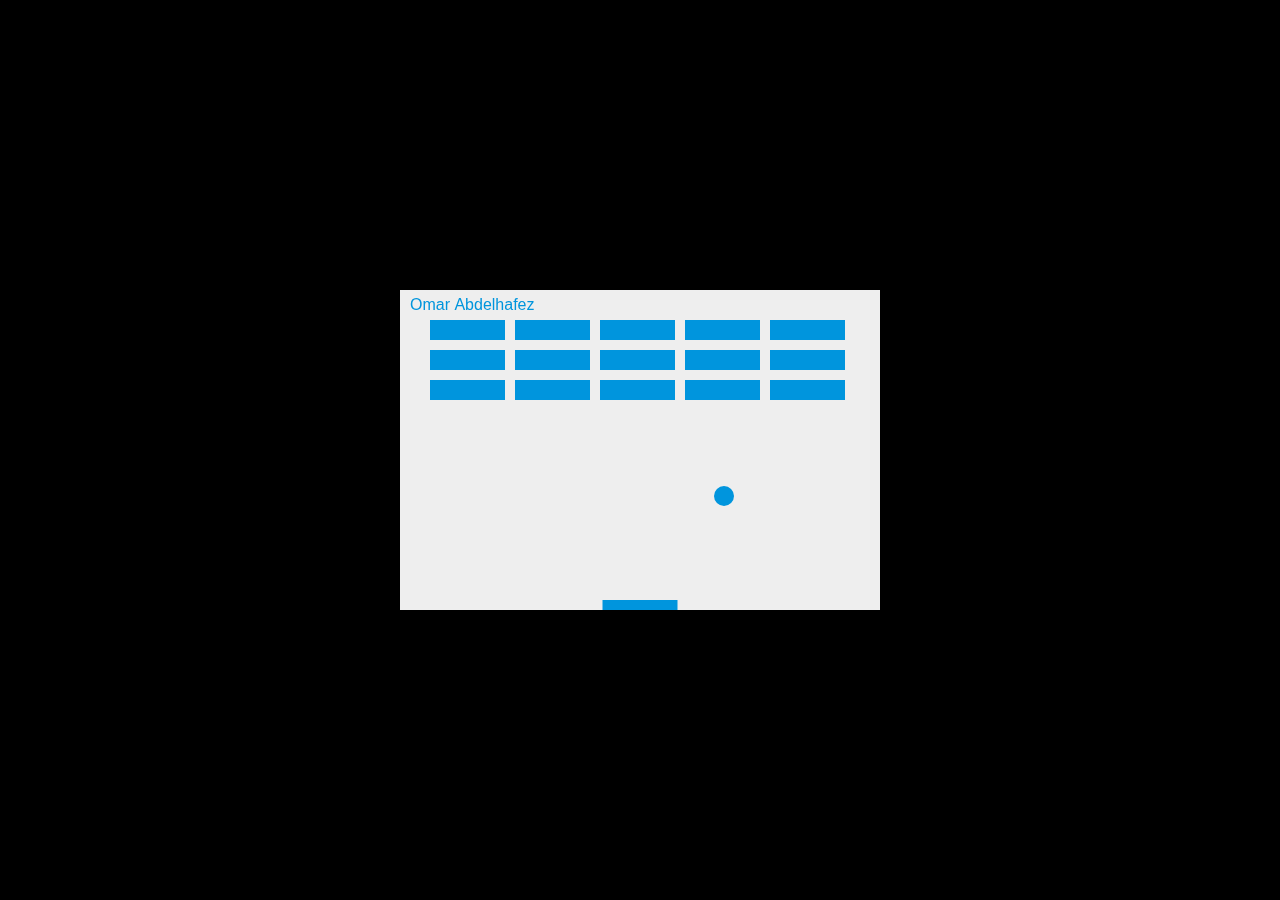
<file: index.html>
<!DOCTYPE html>
<html lang="en">
<head>
    <meta charset="UTF-8">
    <meta name="viewport" content="width=device-width, initial-scale=1.0">
    <title>Breakout Game</title>
    <link rel="stylesheet" href="style.css">
</head>
<body>
    <canvas id="myCanvas" width="480" height="320"></canvas>
    <script src="script.js"></script>
</body>
</html>
</file>
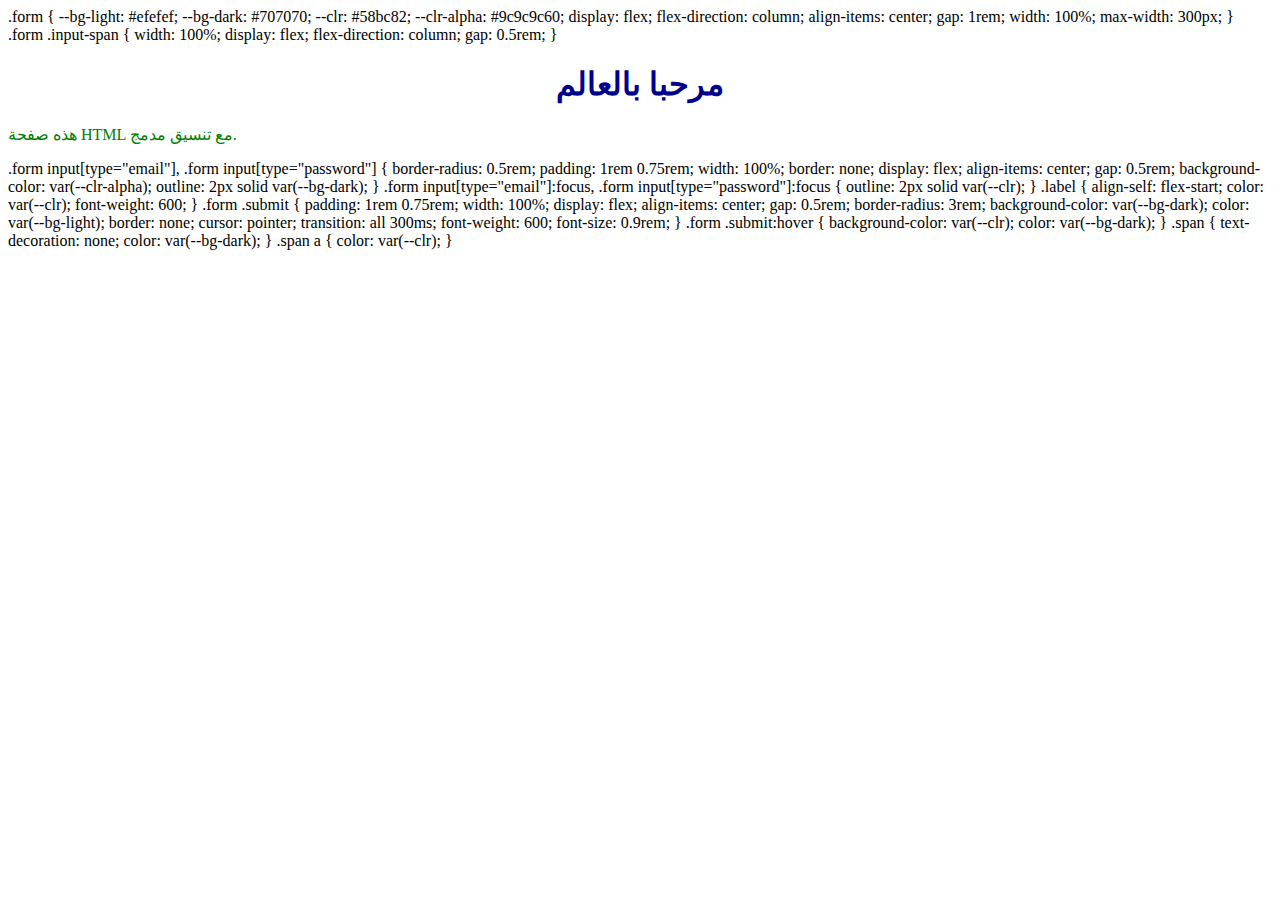
<file: omar.html>
.form {
    --bg-light: #efefef;
    --bg-dark: #707070;
    --clr: #58bc82;
    --clr-alpha: #9c9c9c60;
    display: flex;
    flex-direction: column;
    align-items: center;
    gap: 1rem;
    width: 100%;
    max-width: 300px;
  }
  
  .form .input-span {
    width: 100%;
    display: flex;
    flex-direction: column;
    gap: 0.5rem;
  }
  <!DOCTYPE html>
<html lang="ar">
<head>
  <meta charset="UTF-8">
  <meta name="viewport" content="width=device-width, initial-scale=1.0">
  <title>صفحة مع تنسيق مدمج</title>
</head>
<body>

  <h1 style="color: darkblue; text-align: center;">مرحبا بالعالم</h1>
  <p style="color: green;">هذه صفحة HTML مع تنسيق مدمج.</p>

</body>
</html>

.form input[type="email"],
  .form input[type="password"] {
    border-radius: 0.5rem;
    padding: 1rem 0.75rem;
    width: 100%;
    border: none;
    display: flex;
    align-items: center;
    gap: 0.5rem;
    background-color: var(--clr-alpha);
    outline: 2px solid var(--bg-dark);
  }
  
  .form input[type="email"]:focus,
  .form input[type="password"]:focus {
    outline: 2px solid var(--clr);
  }
  
  .label {
    align-self: flex-start;
    color: var(--clr);
    font-weight: 600;
  }
  
  .form .submit {
    padding: 1rem 0.75rem;
    width: 100%;
    display: flex;
    align-items: center;
    gap: 0.5rem;
    border-radius: 3rem;
    background-color: var(--bg-dark);
    color: var(--bg-light);
    border: none;
    cursor: pointer;
    transition: all 300ms;
    font-weight: 600;
    font-size: 0.9rem;
  }
  
  .form .submit:hover {
    background-color: var(--clr);
    color: var(--bg-dark);
  }
  
  .span {
    text-decoration: none;
    color: var(--bg-dark);
  }
  
  .span a {
    color: var(--clr);
  }
</file>
<file: style.css>
body {
  display: flex;
  justify-content: center;
  align-items: center;
  height: 100vh;
  margin: 0;
  background-color: #000;
}
canvas {
  background: #eee;
  display: block;
  margin: auto;
  border: 1px solid #000;
}
</file>
